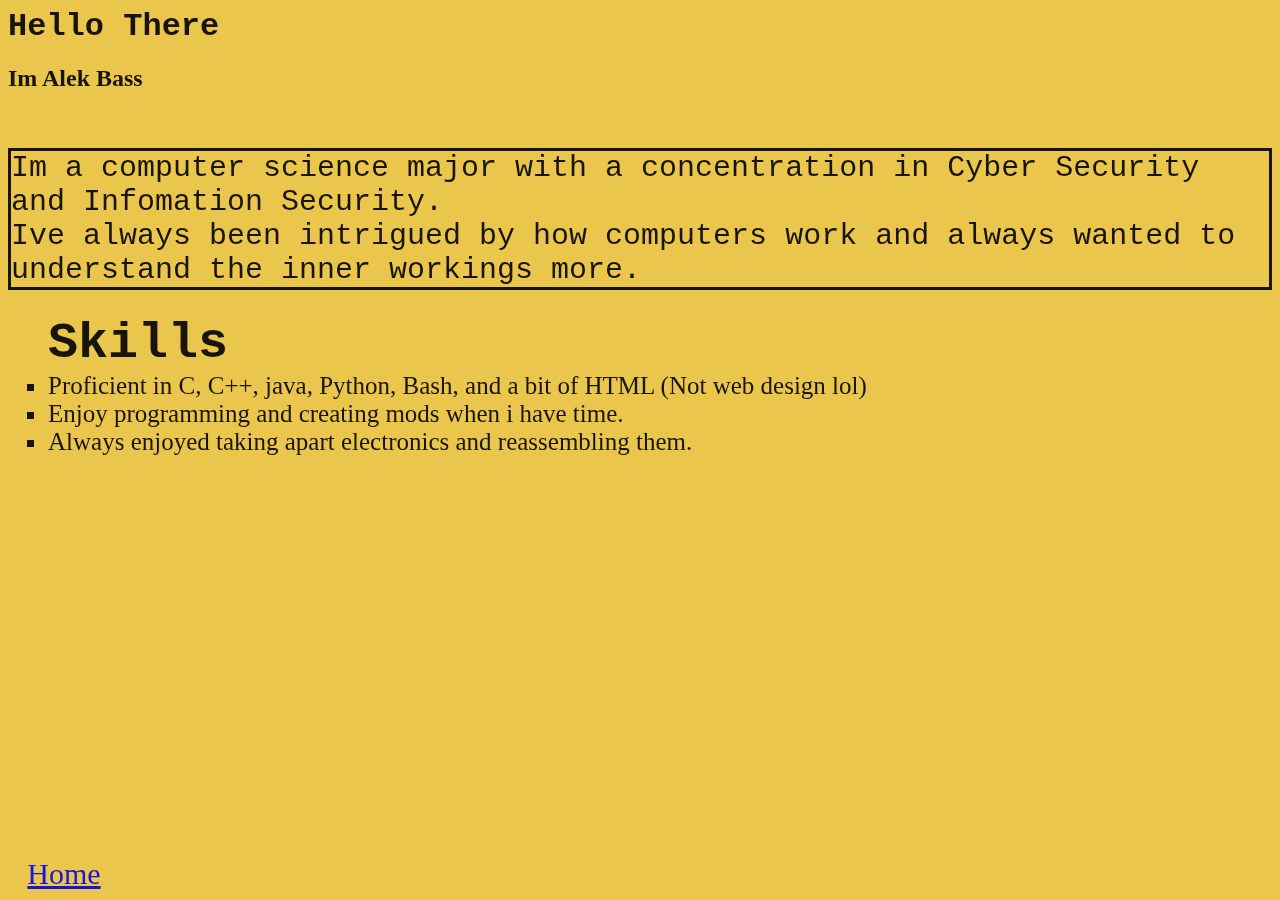
<file: aboutme.html>
<html>
   <link rel="stylesheet" href="style.css">
  <body>
    <h1>Hello There</h1>
    <b><h2>Im Alek Bass</h2></b>
    <br></br>

  <div class="aboutme">
    <p>Im a computer science major with a concentration in Cyber Security and Infomation Security.</p>
    <p>Ive always been intrigued by how computers work and always wanted to understand the inner workings more.</p>
  </div>

   
<ul style="list-style-type:square; font-size: 25px;">
  <h1>Skills</h1>
  <li>Proficient in C, C++, java, Python, Bash, and a bit of HTML (Not web design lol)</li>
  <li>Enjoy programming and creating mods when i have time.</li>
  <li>Always enjoyed taking apart electronics and reassembling them.</li>
<div class="home">
  <A HREF="index.html">Home</A>
</div>
  </body>
</html>
</file>
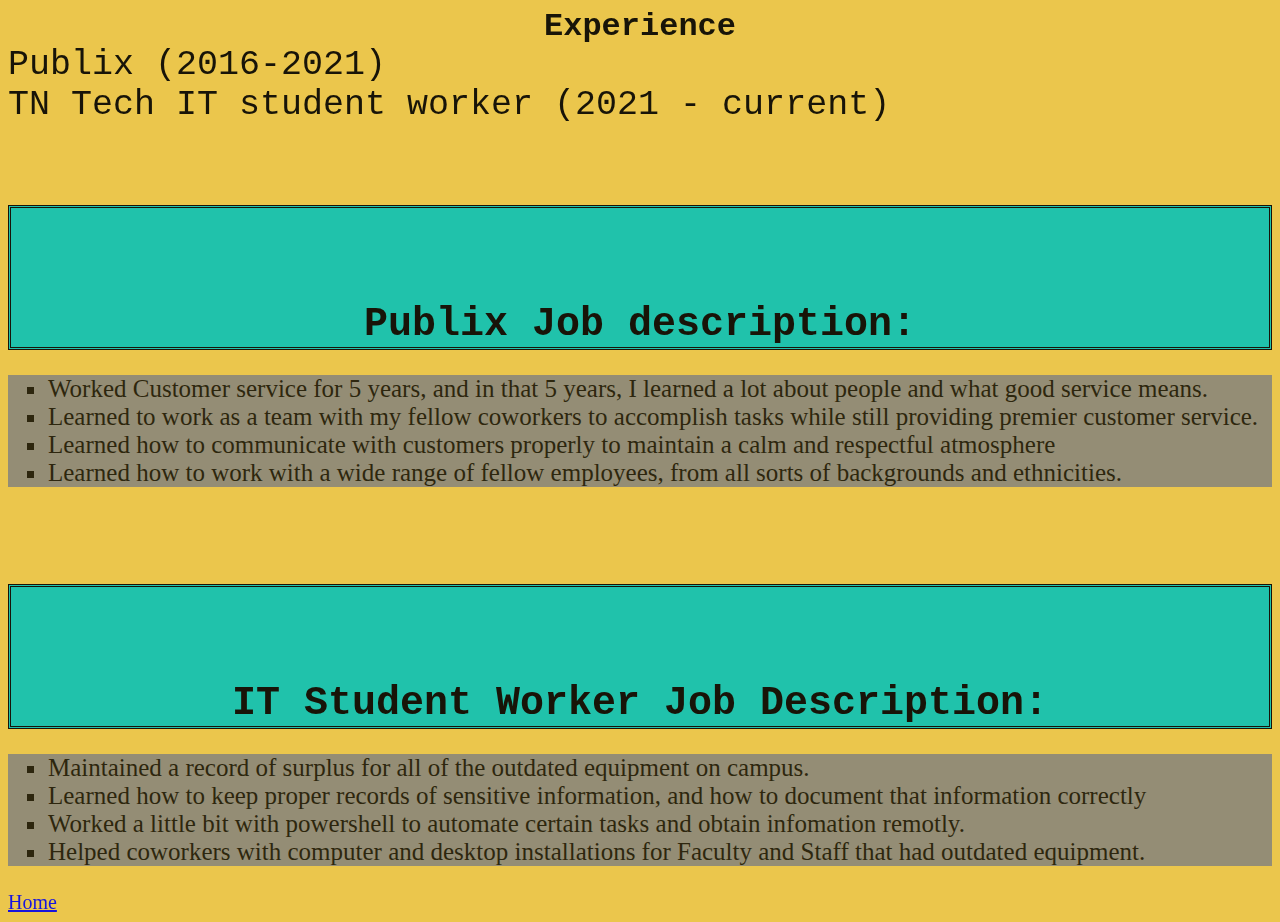
<file: experience.html>
<html>
  <link rel="stylesheet" href="style.css">
  <body>
    <h1 style="text-align: center;">Experience</h1>
    

  <div class="jobs">
    <p>Publix (2016-2021)</p>
    <p>TN Tech IT student worker (2021 - current)</p>
    <br></br>
  </div>

  <div class="jobTitle">
    <br></br>
    <b><p>Publix Job description:</p></b>
  </div>
    <!-- get job descriptions for both jobs -->
  <div class="jobDesc">
    <ul style="list-style-type:square; font-size: 25px;">
    <li>Worked Customer service for 5 years, and in that 5 years, I learned a lot about people and what good service means. </li>
    <li>Learned to work as a team with my fellow coworkers to accomplish tasks while still providing premier customer service. </li>
    <li>Learned how to communicate with customers properly to maintain a calm and respectful atmosphere</li>
    <li>Learned how to work with a wide range of fellow employees, from all sorts of backgrounds and ethnicities.</li>
    </ul>
  </div>

  <br></br>
  <br></br> 
    
  <div class="jobTitle">
      <br></br>
      <b><p>IT Student Worker Job Description:</p></b>
  </div>
    <div class="jobDesc">
      <ul style="list-style-type:square; font-size: 25px;">
        <li>Maintained a record of surplus for all of the outdated equipment on campus. </li>
        <li>Learned how to keep proper records of sensitive information, and how to document that information correctly</li>
        <li>Worked a little bit with powershell to automate certain tasks and obtain infomation remotly. </li>
        <li>Helped coworkers with computer and desktop installations for Faculty and Staff that had outdated equipment.</li>
      </ul>
    </div>

  <div class="home2">  
    <A HREF = "index.html">Home</A>
   </div> 
  </body>
</html>
</file>
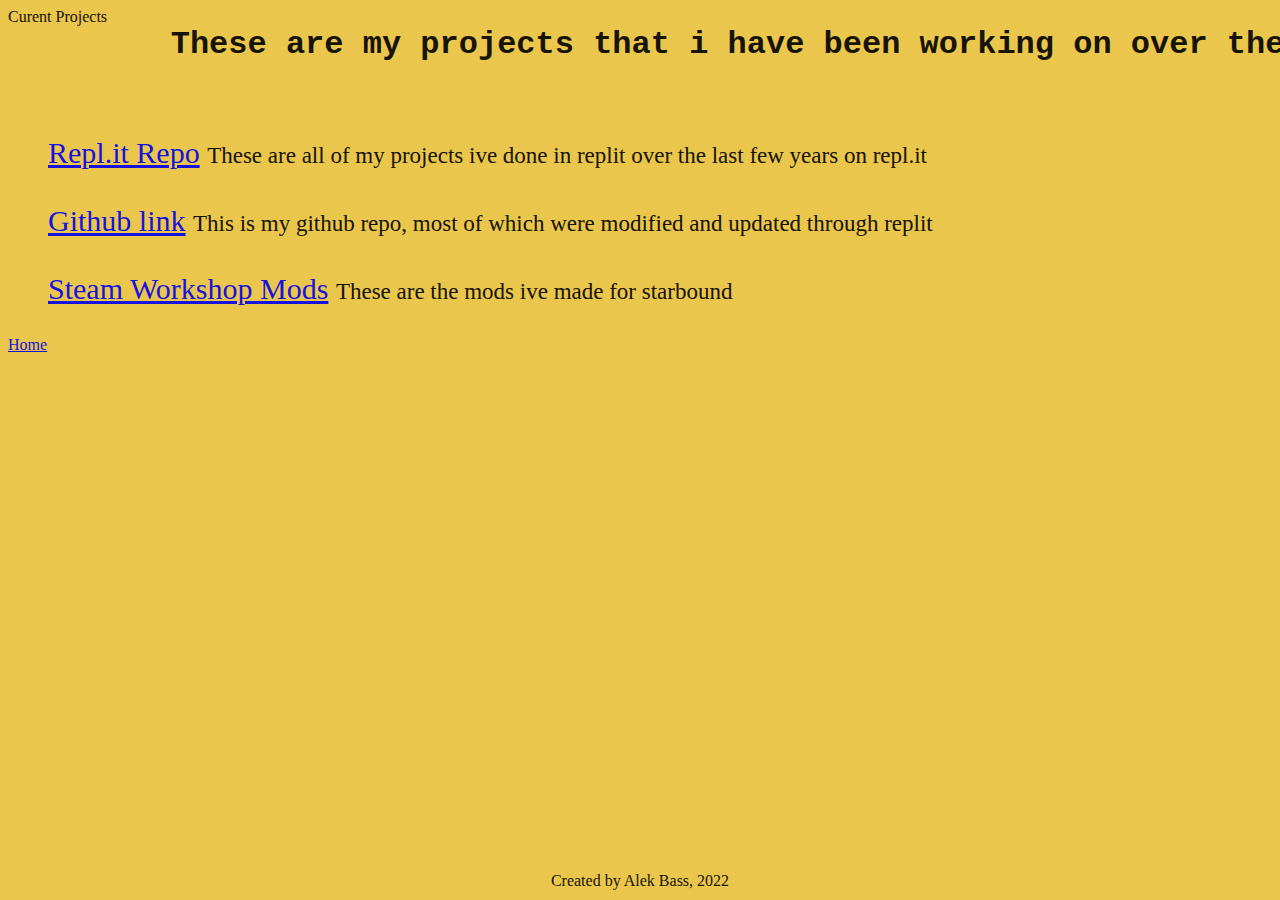
<file: Projects.html>
<html>
  <link rel="stylesheet" href="style.css">
  <body>
    <div class="container"></div>
      <div class = "banner">
      <div class="header">Curent Projects</div>
        
      </div>

    <div class= "Banner_box">
      <h1>These are my projects that i have been working on over the course of a few years..</h1>
    </div>
    
<!-- get list of all projects ive workd on -->
    
    <ul style="font-size: 30px;">
      <A HREF="https://replit.com/@AlekBass">Repl.it Repo</A>
      <p4>These are all of my projects ive done in replit over the last few years on repl.it</p4>
      <br></br>
      <A HREF="https://github.com/BassXVII/">Github link</A>
      <p4>This is my github repo, most of which were modified and updated through replit</p4>
      <br></br>
      <A HREF="https://steamcommunity.com/profiles/76561198827371244/myworkshopfiles/"> Steam Workshop Mods</A>
      <p4>These are the mods ive made for starbound</p4>
    </ul>
    <A HREF = "index.html">Home</A>


    <div class="bottomcenter">
    <p2>
      <font size="3">Created by Alek Bass, 2022</font></p2>
      </div>
  </body>
</html>
</file>
<file: style.css>
@import url(https://fonts.googleapis.com/css?family=Lato:400, 300, 100, 700, 900);

body {
  background: rgb(235, 198, 76);
  background-image: url("https://img.freepik.com/free-vector/network-mesh-wire-digital-technology-background_1017-27428.jpg?w=2000"); 
  opacity: 0.9;
}

h1,p{
   margin: 0;
    padding: 0;
    font-family: courier New;
    }

/*banner background image. */

.banner_box{
  background: url("https://png.pngtree.com/thumb_back/fh260/background/20210115/pngtree-bright-and-simple-light-blue-banner-background-image_519888.jpg");
  background-size: 100%;
  background-repeat: no-repeat;
  text-align: center;

  /*padding: 1%; */
  width: 1900px;
  height: 80px;
}

.desc_box{
  text-align: center;

 
}

p2{
  font-size: 30px;
}

p4{
  font-size: 23px;
}


.home{
  position: absolute;
  bottom: 1%;
  left: 5%;
  font-size: 30px;
    -ms-transform: translateX(-50%);
   -webkit-transform: translateX(-50%);
   transform: translateX(-50%);
}

.home2{
  positition: absolute;
  bottom: 1%;  
  font-size: 20px;
  
}
.links{
  font-size: 20px;
  width: 200px;
  height: 210px;
  border: 2px solid blue;
}

/*Place text at bottom center*/
.bottomcenter{
   position: absolute;
   bottom: 10px;
   left: 50%;
   -ms-transform: translateX(-50%);
   -webkit-transform: translateX(-50%);
   transform: translateX(-50%);
}

.jobs{
  font-size: 35px;
  
}

.jobTitle{
  margin: auto;
  border-style: double;
  text-align: center;
  font-size: 40px;
  background-color: #0ac2b6;
  /*border: 2px solid #31c9dd;*/
}

.jobDesc{
  margin: auto;
  border-style: single;
  text-align: left;
  background-color: grey;
  opacity: .9;
  font-color: black; 
}

.aboutme{
  border-style: solid;
  font-size: 30px;
  
}
</file>
